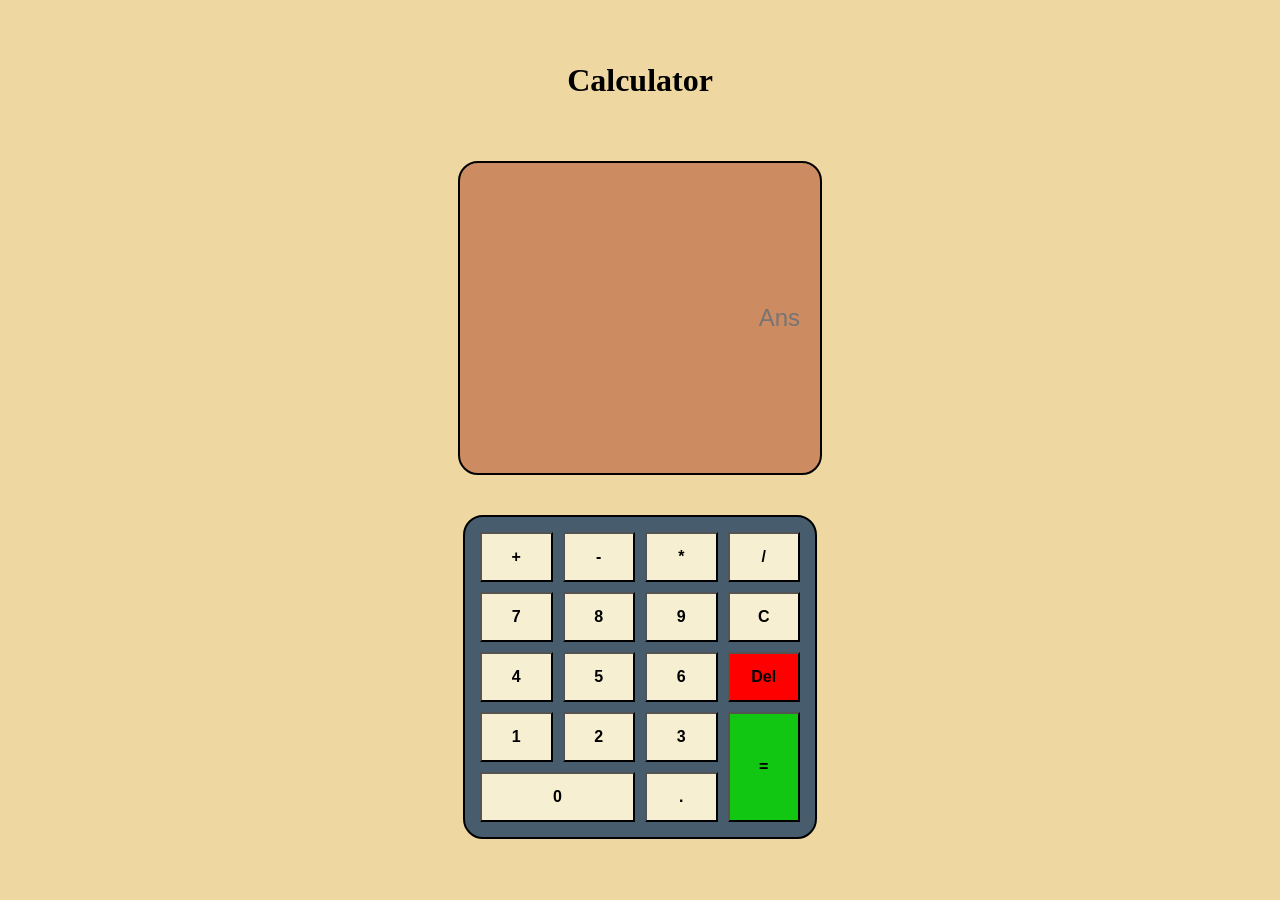
<file: WebDev-L2-Task1-Calculator/index.html>
<!DOCTYPE html>
<html lang="en">
<head>
    <meta charset="UTF-8">
    <meta name="viewport" content="width=device-width, initial-scale=1.0">
    <title>Calculator</title>
    <link rel="stylesheet" href="style.css">
</head>
<body>
    <h1>Calculator</h1>

    <input  class="input-area" type="text" placeholder="Ans">

    <div class="numbers">
        
            <button class="btn add">+</button>
            <button class="btn">-</button>
            <button class="btn">*</button>
            <button class="btn">/</button>
        
            <button class="btn">7</button>
            <button class="btn">8</button>
            <button class="btn">9</button>
            <button class="btn clear">C</button>
        
            <button class="btn">4</button>
            <button class="btn">5</button>
            <button class="btn">6</button>
            <button class="btn del">Del</button>
        
            <button class="btn">1</button>
            <button class="btn">2</button>
            <button class="btn">3</button>
            <button class="btn equal">=</button>
        
            <button class="btn zero">0</button>
            <button class="btn">.</button>
    </div>
  <script src="app.js" ></script> 
</body>
</html>
</file>
<file: WebDev-L2-Task1-Calculator/style.css>
body{
    margin:0;
    display: flex;
    flex-direction: column;
    height:100vh;
    text-align: center;
    align-items: center;
    background-color:#eed7a1;
    justify-content: space-evenly;
    color: black;
}
.input-area{
    border: 2px solid black;
    border-radius: 20px;
    height:30vh;
    width:25vw;
    background-color: 	#cd8b62;
    font-size: 1.5rem;
    text-align: right;
    padding: 20px;
}
.numbers{
    width:25vw;
    padding:15px;
    border: 2px solid black;
    background-color: 	#475c6c;
    border-radius: 20px;
    display: grid;
    grid-template-columns: repeat(4, 1fr);
    gap: 10px;
    margin-bottom: 20px;
}

.btn{
    height:50px;
    background-color:#f7efd2;
    color: black;
    font-size: 1rem;
    font-weight: 700;
}
.equal{
    grid-row: 4 / 6;
    grid-column: 4;
    height: auto;
    background-color: rgb(17, 199, 17);
}
.zero {
    grid-column: 1 / 3;
    grid-row: 5;
}
.del{
    background-color: red;
}
</file>
